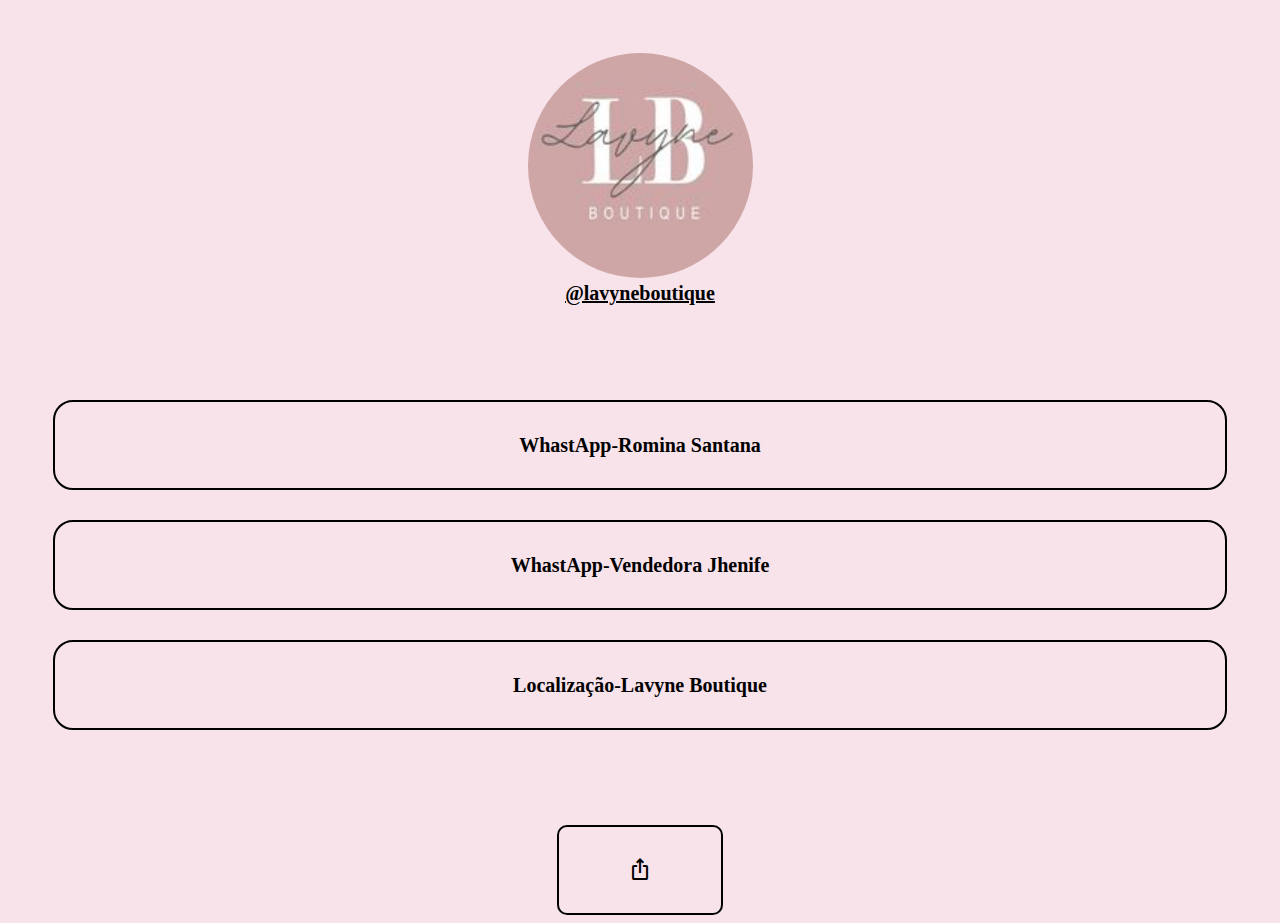
<file: index.html>
<!DOCTYPE html>
<html lang="PT-BR">
  <head>
    <meta charset="UTF-8" />
    <meta http-equiv="X-UA-Compatible" content="IE=edge" />
    <meta name="viewport" content="width=device-width, initial-scale=1.0" />
    <title>Lavyne Boutique</title>
    <link rel="stylesheet" href="style.css" />
    <link rel="icon" href="./assets/logo.png" type="image/png" />
    <link
      rel="stylesheet"
      href="https://fonts.googleapis.com/css2?family=Material+Symbols+Outlined:opsz,wght,FILL,GRAD@48,400,0,0"
    />
  </head>
  <body>
    <div class="all">
      <div id="Logo">
        <div>
          <img src="./assets/logo.png" alt="" />
        </div>
        <div id="Insta">
          <strong
            ><a href="https://www.instagram.com/lavyneboutique/"
              >@lavyneboutique</a
            ></strong
          >
        </div>
      </div>
      <div id="Buttons">
        <div>
          <button id="wppRomina">
            <strong>WhastApp-Romina Santana</strong>
          </button>
          <button id="wppLavyne">
            <strong>WhastApp-Vendedora Jhenife</strong>
          </button>
          <button id="locLavyne">
            <strong>Localização-Lavyne Boutique</strong>
          </button>
        </div>
      </div>
      <div id="Share">
        <button id="Share-btn">
          <span class="material-symbols-outlined"> ios_share </span>
        </button>
      </div>
    </div>
    <script src="index.js"></script>
  </body>
</html>
</file>
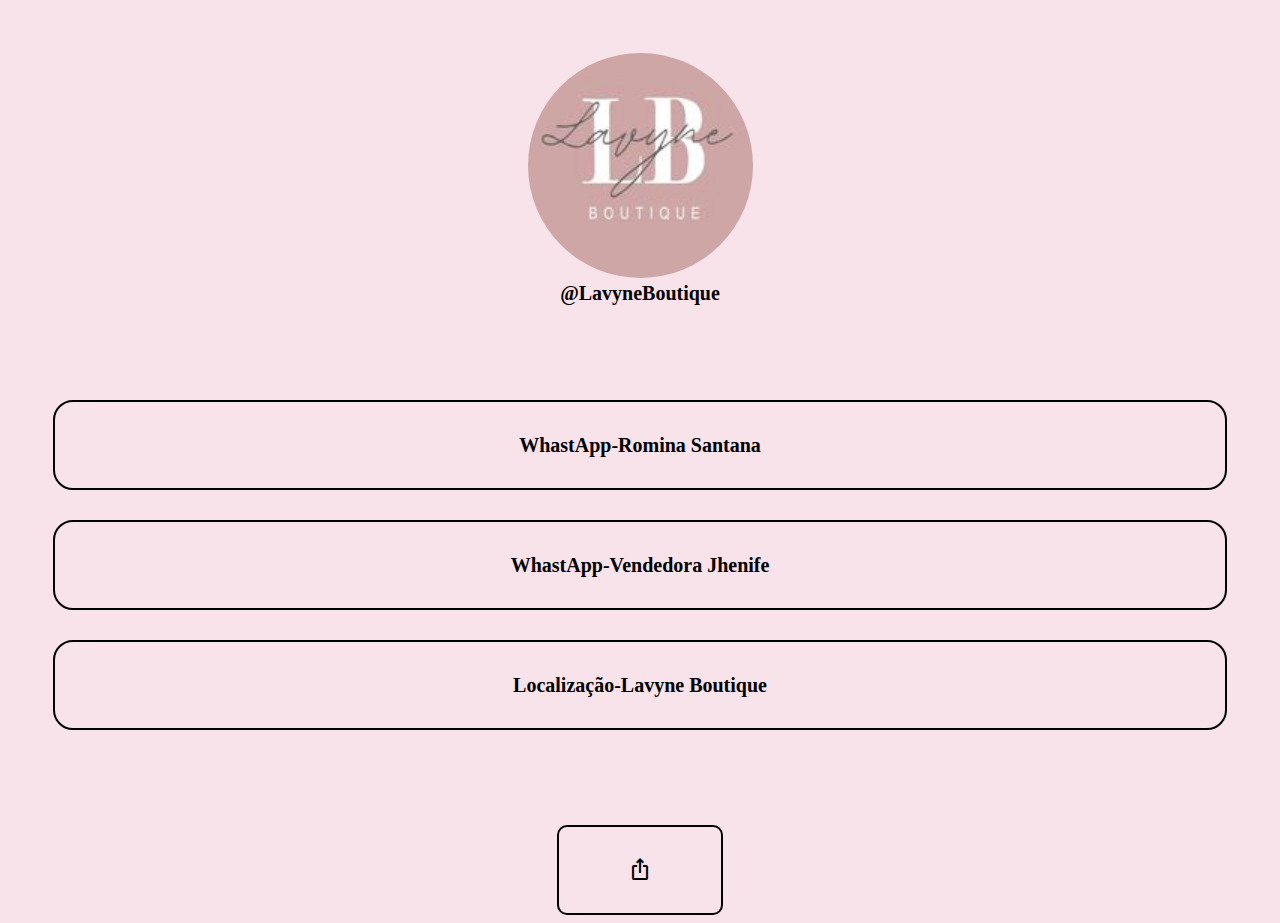
<file: src/index.html>
<!DOCTYPE html>
<html lang="pt-BR">
  <head>
    <meta charset="UTF-8" />
    <meta http-equiv="X-UA-Compatible" content="IE=edge" />
    <meta name="viewport" content="width=device-width, initial-scale=1.0" />
    <title>Lavyne Boutique</title>
    <link rel="stylesheet" href="style.css" />
    <link rel="icon" href="../assets/logo.png" type="image/png" />
    <link
      rel="stylesheet"
      href="https://fonts.googleapis.com/css2?family=Material+Symbols+Outlined:opsz,wght,FILL,GRAD@48,400,0,0"
    />
  </head>
  <body>
    <div class="all">
      <div id="Logo">
        <div><img src="../assets/logo.png" alt="" /></div>
        <div id="Insta">
          <strong>@LavyneBoutique</strong>
        </div>
      </div>
      <div id="Buttons">
        <div>
          <button id="wppRomina">
            <strong>WhastApp-Romina Santana</strong>
          </button>
          <button id="wppLavyne">
            <strong>WhastApp-Vendedora Jhenife</strong>
          </button>
          <button id="locLavyne">
            <strong>Localização-Lavyne Boutique</strong>
          </button>
        </div>
      </div>
      <div id="Share">
        <button>
          <span class="material-symbols-outlined"> ios_share </span>
        </button>
      </div>
    </div>
    <script src="index.js"></script>
  </body>
</html>
</file>
<file: style.css>
body {
  background-color: #f8e3ea;
}
strong {
  font-size: 20px;
  font-weight: 600;
  font-family: bold;
}
.all {
  display: flex;
  justify-content: space-between;
  flex-direction: column;
  gap: 50px;
}
#Logo {
  display: flex;
  align-items: center;
  flex-direction: column;
}
#Logo img {
  border-radius: 50%;
  height: 25vh;
  margin-top: 5vh;
}
#Insta {
  display: flex;
  justify-content: center;
}
#Buttons button {
  background-color: #f8e3ea;
  border: 2px solid black;
  border-radius: 20px;
  height: 10vh;
  cursor: pointer;
}
#Buttons div {
  display: flex;
  flex-direction: column;
  gap: 30px;
  margin: 5vh;
  justify-content: center;
}
#Share {
  display: flex;
  justify-content: center;
}
#Share button {
  background-color: #f8e3ea;
  border: 2px solid black;
  border-radius: 10px;
  height: 10vh;
  width: 13vw;
  cursor: pointer;
}
a {
  color: black;
}
</file>
<file: src/style.css>
body {
  background-color: #f8e3ea;
}
strong {
  font-size: 20px;
  font-weight: 600;
  font-family: bold;
}
.all {
  display: flex;
  justify-content: space-between;
  flex-direction: column;
  gap: 50px;
}
#Logo {
  display: flex;
  align-items: center;
  flex-direction: column;
}
#Logo img {
  border-radius: 50%;
  height: 25vh;
  margin-top: 5vh;
}
#Insta {
  display: flex;
  justify-content: center;
}
#Buttons button {
  background-color: #f8e3ea;
  border: 2px solid black;
  border-radius: 20px;
  height: 10vh;
}
#Buttons div {
  display: flex;
  flex-direction: column;
  gap: 30px;
  margin: 5vh;
  justify-content: center;
}
#Share {
  display: flex;
  justify-content: center;
}
#Share button {
  background-color: #f8e3ea;
  border: 2px solid black;
  border-radius: 10px;
  height: 10vh;
  width: 13vw;
}
</file>
